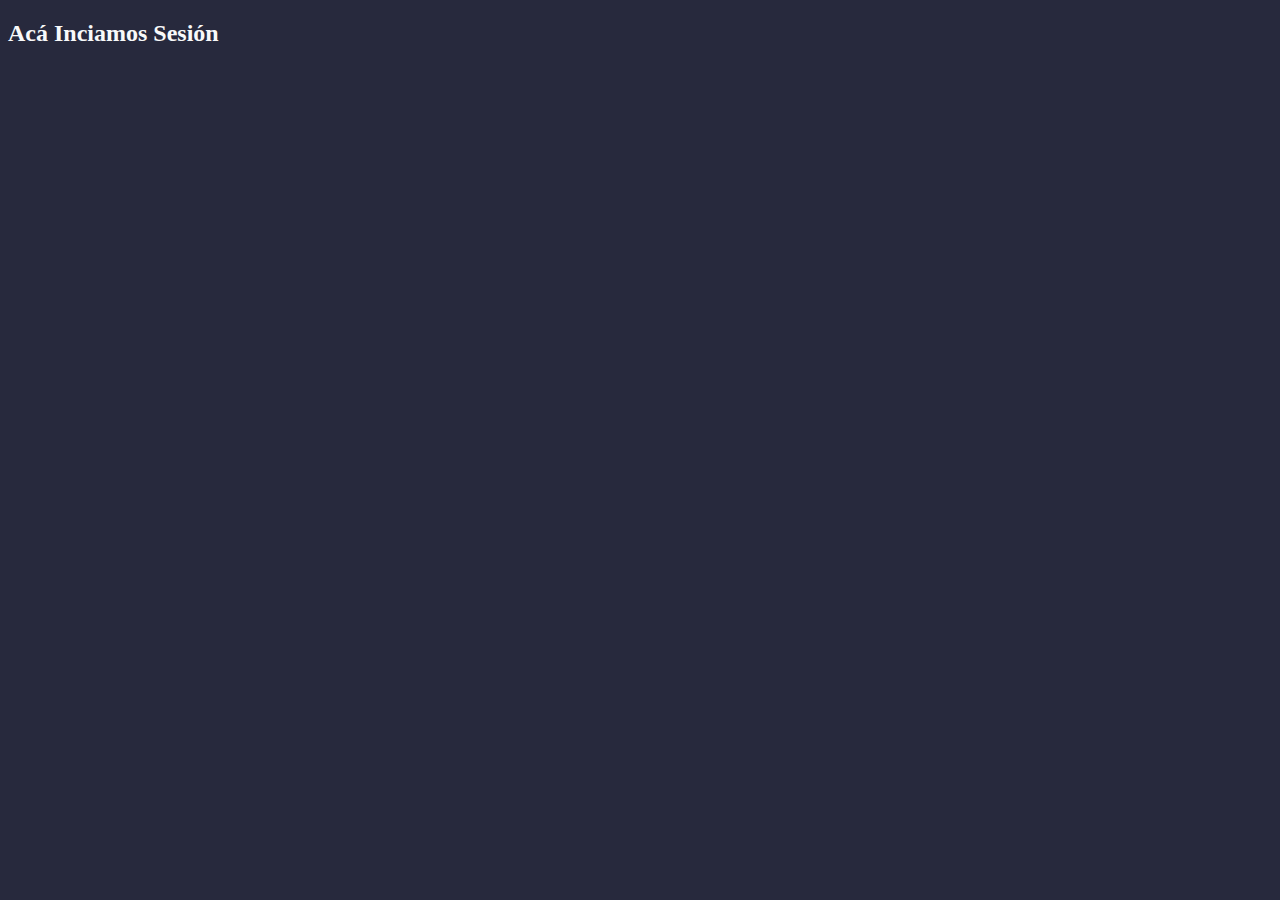
<file: index.html>
<!DOCTYPE html>
<html lang="es">
<head>
  <meta charset="UTF-8">
  <meta http-equiv="X-UA-Compatible" content="IE=edge">
  <meta name="viewport" content="width=device-width, initial-scale=1.0">
  <link href="https://cdn.jsdelivr.net/npm/bootstrap@5.2.3/dist/css/bootstrap.min.css" rel="stylesheet"
  integrity="sha384-rbsA2VBKQhggwzxH7pPCaAqO46MgnOM80zW1RWuH61DGLwZJEdK2Kadq2F9CUG65" crossorigin="anonymous">
 <link rel="stylesheet" href="/css/style.css">
  <title>Carrito de Compras</title>
</head>
<body>
  <main class="container">
    <h2 class="text-light">Acá Inciamos Sesión </h2>
  </main>
  <script src="https://cdn.jsdelivr.net/npm/@popperjs/core@2.11.6/dist/umd/popper.min.js"
  integrity="sha384-oBqDVmMz9ATKxIep9tiCxS/Z9fNfEXiDAYTujMAeBAsjFuCZSmKbSSUnQlmh/jp3"
  crossorigin="anonymous"></script>
<script src="https://cdn.jsdelivr.net/npm/bootstrap@5.2.3/dist/js/bootstrap.min.js"
  integrity="sha384-cuYeSxntonz0PPNlHhBs68uyIAVpIIOZZ5JqeqvYYIcEL727kskC66kF92t6Xl2V"
  crossorigin="anonymous"></script>
</body>
</body>
</html>
</file>
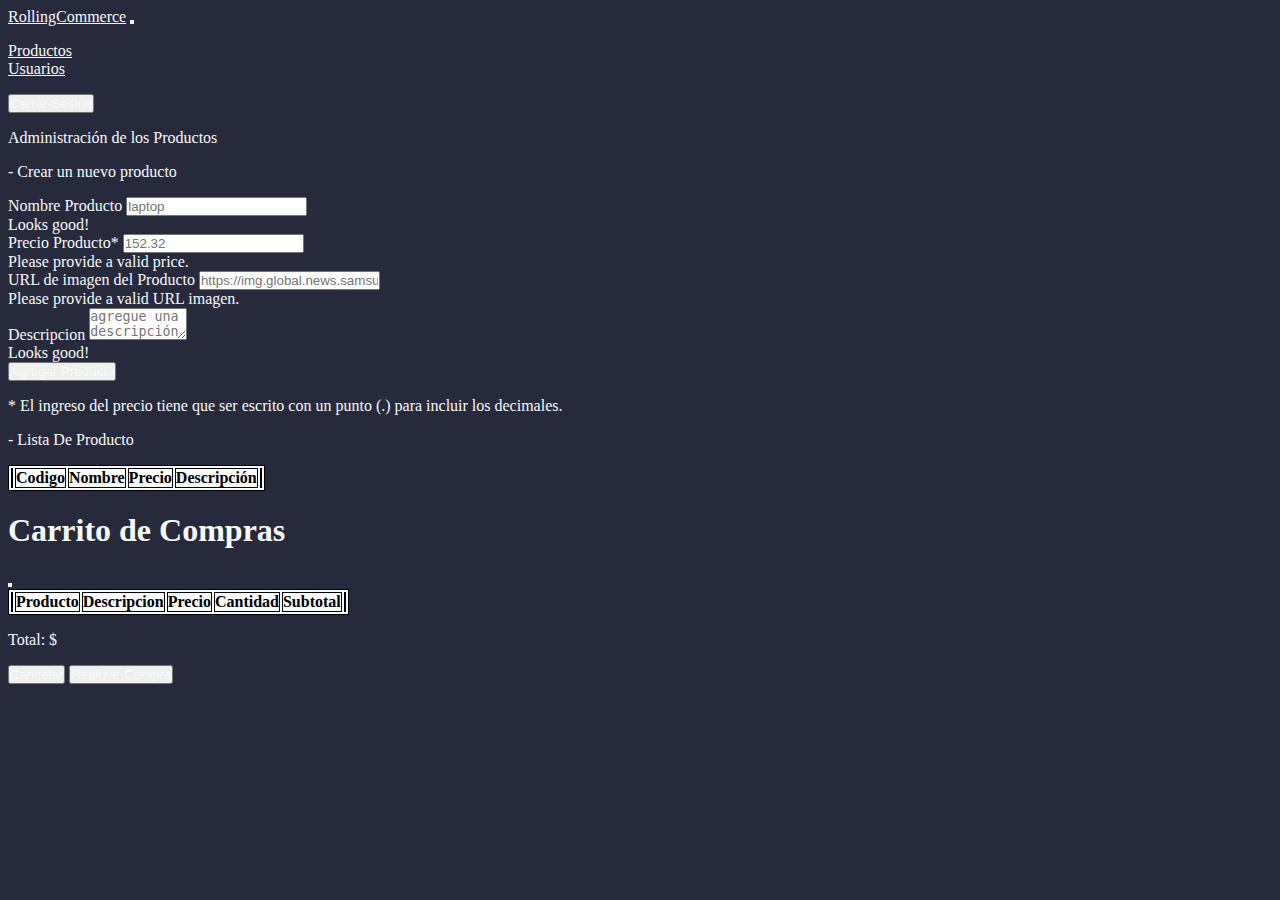
<file: administracionCarrito.html>
<!DOCTYPE html>
<html lang="es">
<head>
  <meta charset="UTF-8">
  <meta http-equiv="X-UA-Compatible" content="IE=edge">
  <meta name="viewport" content="width=device-width, initial-scale=1.0">
  <link href="https://cdn.jsdelivr.net/npm/bootstrap@5.2.3/dist/css/bootstrap.min.css" rel="stylesheet"
  integrity="sha384-rbsA2VBKQhggwzxH7pPCaAqO46MgnOM80zW1RWuH61DGLwZJEdK2Kadq2F9CUG65" crossorigin="anonymous">
  <link rel="stylesheet" href="https://cdn.jsdelivr.net/npm/bootstrap-icons@1.10.5/font/bootstrap-icons.css">
  <link rel="stylesheet" href="/css/style.css">
  <title>Administador del Carrito</title>
</head>
<body>
    <header>
        <nav class="navbar navbar-expand-lg bg-light ">
            <div class="container-fluid">
              <a class="navbar-brand" href="#">RollingCommerce</a>
              <button class="navbar-toggler" type="button" data-bs-toggle="collapse" data-bs-target="#navbarSupportedContent" aria-controls="navbarSupportedContent" aria-expanded="false" aria-label="Toggle navigation">
                <span class="navbar-toggler-icon"></span>
              </button>
              <div class="collapse navbar-collapse" id="navbarSupportedContent">
                <ul class="navbar-nav me-auto mb-2 mb-lg-0">
                  <li class="nav-item">
                    <a class="nav-link active" aria-current="page" href="#">Productos </a>
                  </li>
                  <li class="nav-item">
                    <a class="nav-link " aria-current="page" href="./administracionUsuario.html">
                        Usuarios 
                      </a>
                  </li>
    
                </ul>
           <form class="d-flex" role="cerrarSesion">
            <button class="btn btn-outline-success" type="submit"  onclick="verVentana(event)" >Cerrar Sesión</button>
          </form>
              </div>
            </div>
          </nav>
        
    </header>
  <main class="container">
    <div id="prueba"></div>
    <p class="h1  text-center">Administración de los Productos</p>
    <form class="row g-3 needs-validation" novalidate id="fromAgregarProducto">
            <p class="h2"> -  Crear un nuevo producto</p>
            <div class="col-md-4">
              <label for="inputNameProduct" class="form-label">Nombre Producto</label>
              <input type="text" class="form-control" id="inputNameProduct" placeholder="laptop" minlength="1" maxlength="50" required>
              <div class="valid-feedback">
                Looks good!
              </div>
            </div>
            <div class="col-md-4">
              <label for="inputPriceProduct" class="form-label">Precio Producto<span class="h6 text-danger">*</span></label>
              <input type="text" class="form-control" id="inputPriceProduct" minlength="1" maxlength="25" placeholder="152.32" required>
              <div class="invalid-feedback">
                  Please provide a valid price.
                </div>
            </div>
            <div class="col-md-4">
                <label for="inputImageProduct" class="form-label">URL de imagen del Producto</label>
                <input type="text" class="form-control"  id="inputImageProduct" minlength="1"  maxlength="300" placeholder="https://img.global.news.samsung.com" required>
                <div class="invalid-feedback">
                    Please provide a valid URL imagen.
                </div>
            </div>                   
            <div class="col-md-12">
                <label for="inputDescriptionProduct" class="form-label">Descripcion</label>
                <textarea class="form-control" id="inputDescriptionProduct" cols="10" rows="2" minlength="1" maxlength="200"  required placeholder="agregue una descripción del producto...."></textarea>
                <div class="valid-feedback">
                    Looks good!
                </div>
            </div>
            <div class="col-12 d-flex justify-content-end">
                <button class="btn btn-outline-primary " type="submit" onclick="agregarProducto(event)">Agregar Producto</button>
            </div>
            <p class="h6 text-danger">
              * El ingreso del precio tiene que ser escrito con un punto (.) para incluir los decimales.
            </p>
        </form>
        <article class="row row-sm-10 row-md-10 row-lg-10 d-flex justify-content-center">
        <p class="h2 "> - Lista De Producto</p>
        <table class="border border-black solid my-2">
          <thead class="text-center">
            <th></th>
            <th>Codigo</th>
            <th>Nombre</th>
            <th>Precio</th>
            <th>Descripción</th>
            <th></th>
          </thead>
          <tbody id="bodyTablaProducto" class="text-center"></tbody>
        </table>
      </article>
      <div class="modal fade modal-xl modal-lg " id="modalCarritoCompras" tabindex="-1" aria-labelledby="exampleModalLabel" aria-hidden="true">
        <div class="modal-dialog">
          <div class="modal-content">
            <div class="modal-header">
              <h1 class="modal-title fs-5" id="exampleModalLabel">Carrito de Compras</h1>
              <button type="button" class="btn-close" data-bs-dismiss="modal" aria-label="Close"></button>
            </div>
            <div class="modal-body " >
              <div class="row row-sm-10 row-md-6 row-lg-6  d-flex justify-content-center">
                <table class="text-center" id="tablaCarrito">
                  <thead class="text-center">
                    <th></th>
                    <th>Producto</th>
                    <th>Descripcion</th>
                    <th>Precio</th>
                    <th>Cantidad</th>
                    <th>Subtotal</th>
                    <th></th>
                  </thead>
                  <tbody id="bodyCarrito"></tbody>
                </table>
              </div>
                <p class="h6 text-end ">Total: $ <span id="TotalCompra" class="text-danger"></span></p>
              <div id="modificarProducto">
    
              </div>
            </div>
            <div class="modal-footer">
              <button type="button" class="btn btn-secondary" data-bs-dismiss="modal">Cancelar</button>
              <button type="button" class="btn btn-primary" > Realizar Compra </button>
            </div>
          </div>
        </div>
      </div>
    
  </main>
  <script src="./js/administracionCarrito.js"></script>
  <script src="https://cdn.jsdelivr.net/npm/@popperjs/core@2.11.6/dist/umd/popper.min.js"
  integrity="sha384-oBqDVmMz9ATKxIep9tiCxS/Z9fNfEXiDAYTujMAeBAsjFuCZSmKbSSUnQlmh/jp3"
  crossorigin="anonymous"></script>
<script src="https://cdn.jsdelivr.net/npm/bootstrap@5.2.3/dist/js/bootstrap.min.js"
  integrity="sha384-cuYeSxntonz0PPNlHhBs68uyIAVpIIOZZ5JqeqvYYIcEL727kskC66kF92t6Xl2V"
  crossorigin="anonymous"></script>
</body>
</html>
</file>
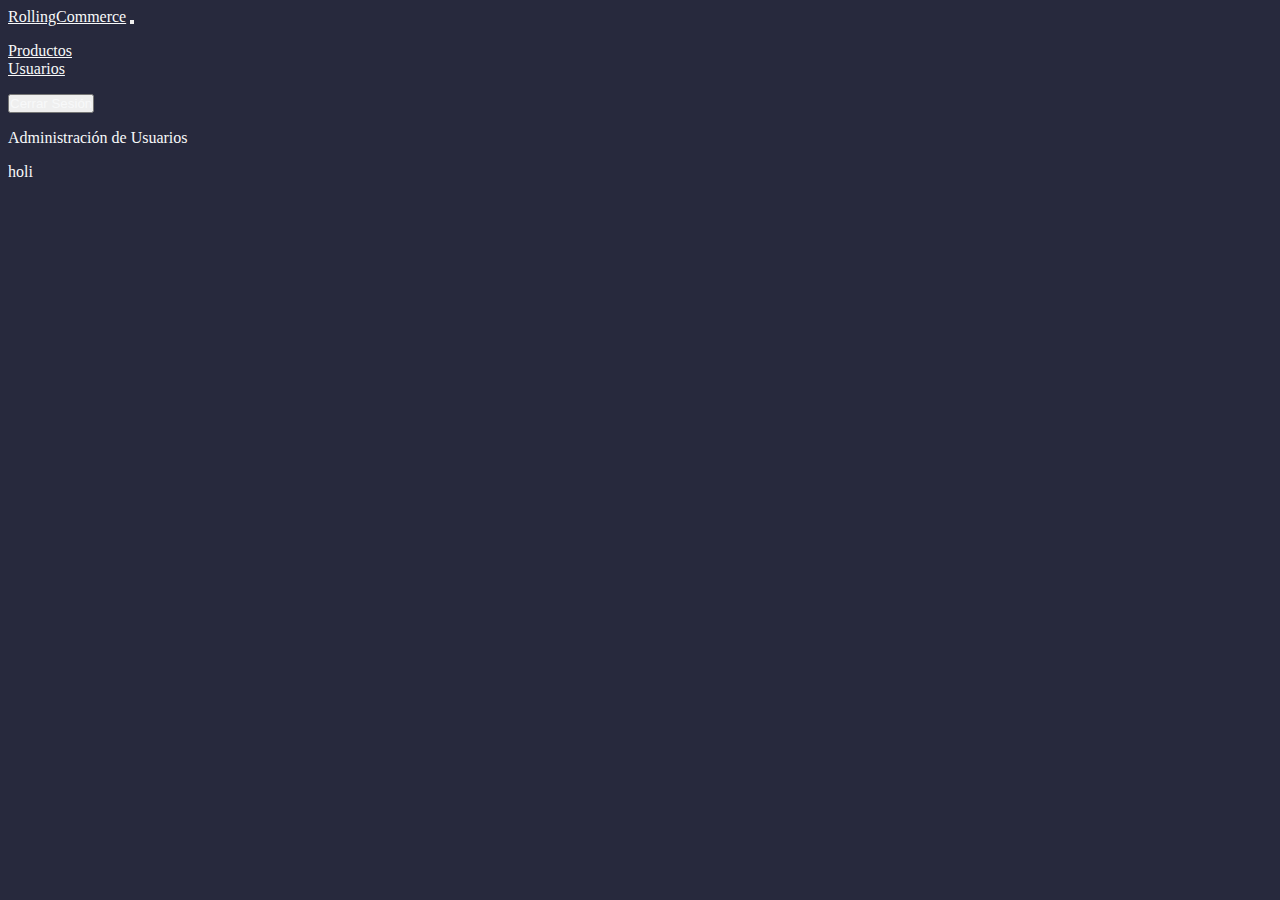
<file: administracionUsuario.html>
<!DOCTYPE html>
<html lang="es">
<head>
  <meta charset="UTF-8">
  <meta http-equiv="X-UA-Compatible" content="IE=edge">
  <meta name="viewport" content="width=device-width, initial-scale=1.0">
  <link href="https://cdn.jsdelivr.net/npm/bootstrap@5.2.3/dist/css/bootstrap.min.css" rel="stylesheet"
  integrity="sha384-rbsA2VBKQhggwzxH7pPCaAqO46MgnOM80zW1RWuH61DGLwZJEdK2Kadq2F9CUG65" crossorigin="anonymous">
 <link rel="stylesheet" href="/css/style.css">
  <title>Administador del Carrito</title>
</head>
<body>
    <header>
        <nav class="navbar navbar-expand-lg bg-light ">
            <div class="container-fluid">
              <a class="navbar-brand" href="#">RollingCommerce</a>
              <button class="navbar-toggler" type="button" data-bs-toggle="collapse" data-bs-target="#navbarSupportedContent" aria-controls="navbarSupportedContent" aria-expanded="false" aria-label="Toggle navigation">
                <span class="navbar-toggler-icon"></span>
              </button>
              <div class="collapse navbar-collapse" id="navbarSupportedContent">
                <ul class="navbar-nav me-auto mb-2 mb-lg-0">
                  <li class="nav-item">
                    <a class="nav-link" aria-current="page" href="./administracionCarrito.html"> Productos </a>
                  </li>
                  <li class="nav-item">
                    <a class="nav-link active" aria-current="page" href="#">
                       Usuarios 
                      </a>
                  </li>
    
                </ul>
           <form class="d-flex" role="cerrarSesion">
            <button class="btn btn-outline-success" type="submit"  onclick="verVentana(event)" >Cerrar Sesión</button>
          </form>
              </div>
            </div>
          </nav>
        
    </header>
  <main class="container">
    <p class="h1 text-light text-center">Administración de Usuarios </p>

    <div class="row">
        <p class="h2 text-light">holi</p>
    </div>
  </main>
  <script src="https://cdn.jsdelivr.net/npm/@popperjs/core@2.11.6/dist/umd/popper.min.js"
  integrity="sha384-oBqDVmMz9ATKxIep9tiCxS/Z9fNfEXiDAYTujMAeBAsjFuCZSmKbSSUnQlmh/jp3"
  crossorigin="anonymous"></script>
<script src="https://cdn.jsdelivr.net/npm/bootstrap@5.2.3/dist/js/bootstrap.min.js"
  integrity="sha384-cuYeSxntonz0PPNlHhBs68uyIAVpIIOZZ5JqeqvYYIcEL727kskC66kF92t6Xl2V"
  crossorigin="anonymous"></script>
</body>
</html>
</file>
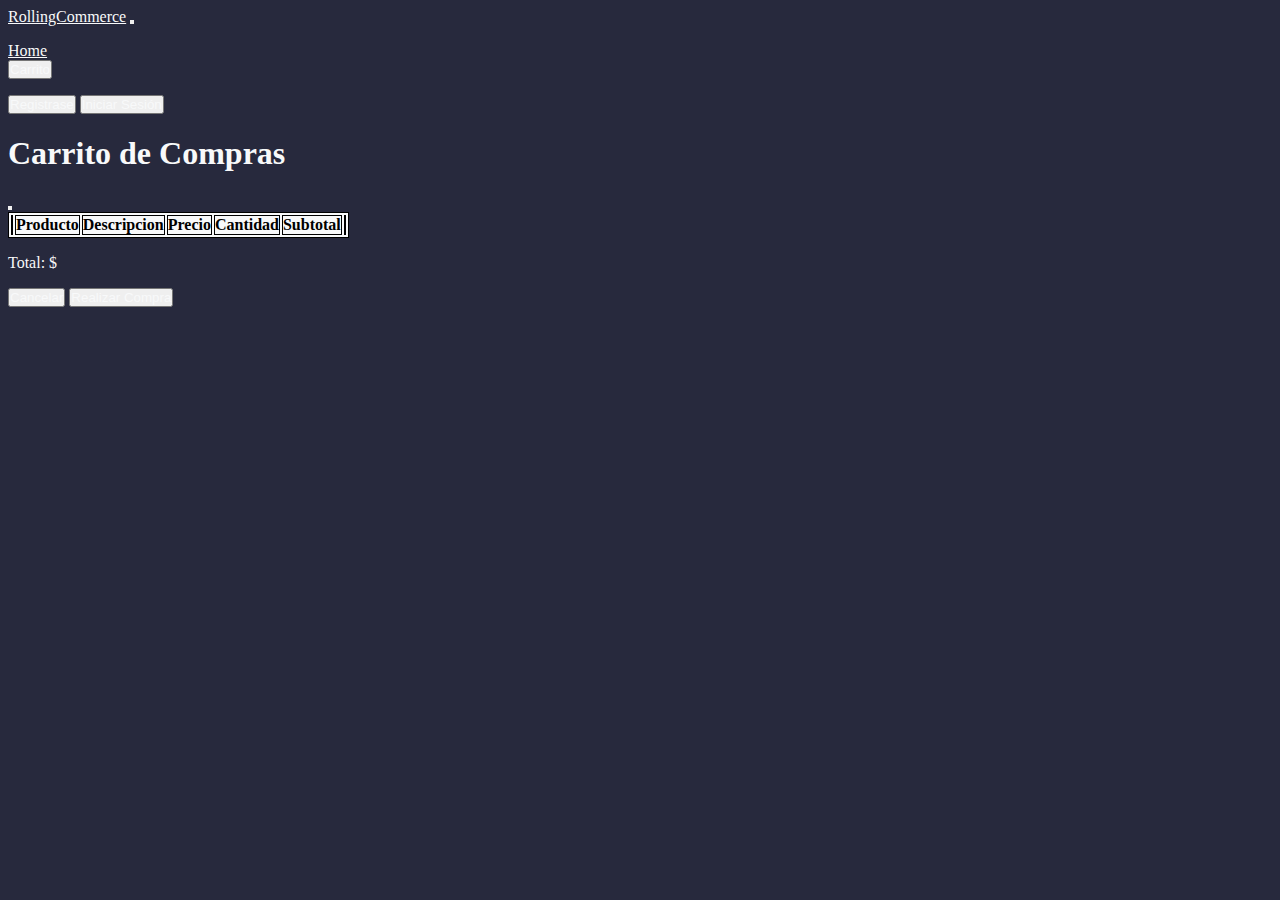
<file: carrito.html>
<!DOCTYPE html>
<html lang="en">

<head>
    <meta charset="UTF-8">
    <meta http-equiv="X-UA-Compatible" content="IE=edge">
    <meta name="viewport" content="width=device-width, initial-scale=1.0">
    <link href="https://cdn.jsdelivr.net/npm/bootstrap@5.2.3/dist/css/bootstrap.min.css" rel="stylesheet"
        integrity="sha384-rbsA2VBKQhggwzxH7pPCaAqO46MgnOM80zW1RWuH61DGLwZJEdK2Kadq2F9CUG65" crossorigin="anonymous">
       <link rel="stylesheet" href="/css/style.css">
        <title>carrito</title>
</head>

<body>
    <header>
        <nav class="navbar navbar-expand-lg bg-light ">
            <div class="container-fluid">
              <a class="navbar-brand" href="#">RollingCommerce</a>
              <button class="navbar-toggler" type="button" data-bs-toggle="collapse" data-bs-target="#navbarSupportedContent" aria-controls="navbarSupportedContent" aria-expanded="false" aria-label="Toggle navigation">
                <span class="navbar-toggler-icon"></span>
              </button>
              <div class="collapse navbar-collapse" id="navbarSupportedContent">
                <ul class="navbar-nav me-auto mb-2 mb-lg-0">
                  <li class="nav-item">
                    <a class="nav-link active" aria-current="page" href="#">Home</a>
                  </li>
                  <li class="nav-item">
                    <button type="button" class="btn" data-bs-toggle="modal" data-bs-target="#modalCarritoCompras" onclick="llenarCarrito()">
                       Carrito
                      </button>
                  </li>
    
                </ul>
           <form class="d-flex" role="registrase">
            <button class="btn btn-outline-warning" type="submit"  onclick="verVentana(event)" >Registrase </button>
            <button class="btn btn-outline-success mx-1" type="submit"  onclick="verVentana(event)" >Iniciar Sesión</button>
          </form>
              </div>
            </div>
          </nav>
    </header>

      <main class="container d-flex justify-content-between my-4">
        <article class="row d-flex justify-content-around flex-wrap" id="listadoProductos">

        </article>
<!-- Button trigger modal -->

  
  <!-- Modal -->
  <div class="modal fade modal-xl modal-lg " id="modalCarritoCompras" tabindex="-1" aria-labelledby="exampleModalLabel" aria-hidden="true">
    <div class="modal-dialog">
      <div class="modal-content">
        <div class="modal-header">
          <h1 class="modal-title fs-5" id="exampleModalLabel">Carrito de Compras</h1>
          <button type="button" class="btn-close" data-bs-dismiss="modal" aria-label="Close"></button>
        </div>
        <div class="modal-body " >
          <div class="row row-sm-10 row-md-6 row-lg-6  d-flex justify-content-center">
            <table class="text-center" id="tablaCarrito">
              <thead class="text-center">
                <th></th>
                <th>Producto</th>
                <th>Descripcion</th>
                <th>Precio</th>
                <th>Cantidad</th>
                <th>Subtotal</th>
                <th></th>
              </thead>
              <tbody id="bodyCarrito"></tbody>
            </table>
          </div>
            <p class="h6 text-end ">Total: $ <span id="TotalCompra" class="text-danger"></span></p>
          <div id="modificarProducto">

          </div>
        </div>
        <div class="modal-footer">
          <button type="button" class="btn btn-secondary" data-bs-dismiss="modal">Cancelar</button>
          <button type="button" class="btn btn-primary" > Realizar Compra </button>
        </div>
      </div>
    </div>
  </div>

 

      </main>

<script src="js/carrito.js"></script>
    <script src="https://cdn.jsdelivr.net/npm/@popperjs/core@2.11.6/dist/umd/popper.min.js"
        integrity="sha384-oBqDVmMz9ATKxIep9tiCxS/Z9fNfEXiDAYTujMAeBAsjFuCZSmKbSSUnQlmh/jp3"
        crossorigin="anonymous"></script>
    <script src="https://cdn.jsdelivr.net/npm/bootstrap@5.2.3/dist/js/bootstrap.min.js"
        integrity="sha384-cuYeSxntonz0PPNlHhBs68uyIAVpIIOZZ5JqeqvYYIcEL727kskC66kF92t6Xl2V"
        crossorigin="anonymous"></script>
</body>

</html>
</file>
<file: css/style.css>
@import url("https://cdn.jsdelivr.net/npm/bootstrap-icons@1.10.5/font/bootstrap-icons.css");
*{
    padding: 0px;
 color: #f8f9fa;
}
body{
    background-color: #27293d;
}
main{
    flex-grow: 1;
}
.card{
    background-color: #f8f9fa;
}

table,td,th {
	border: 1px solid black;
    background-color: #f8f9fa;
    color: black;
}
/*tbody tr:nth-child(even) {
    background-color: #eee;
    }

 tbody tr:nth-child(odd) {
    background-color:#fadddd;
}*/

.productoCard img{
    width: 100%;
    height: 30vh;
}
</file>
